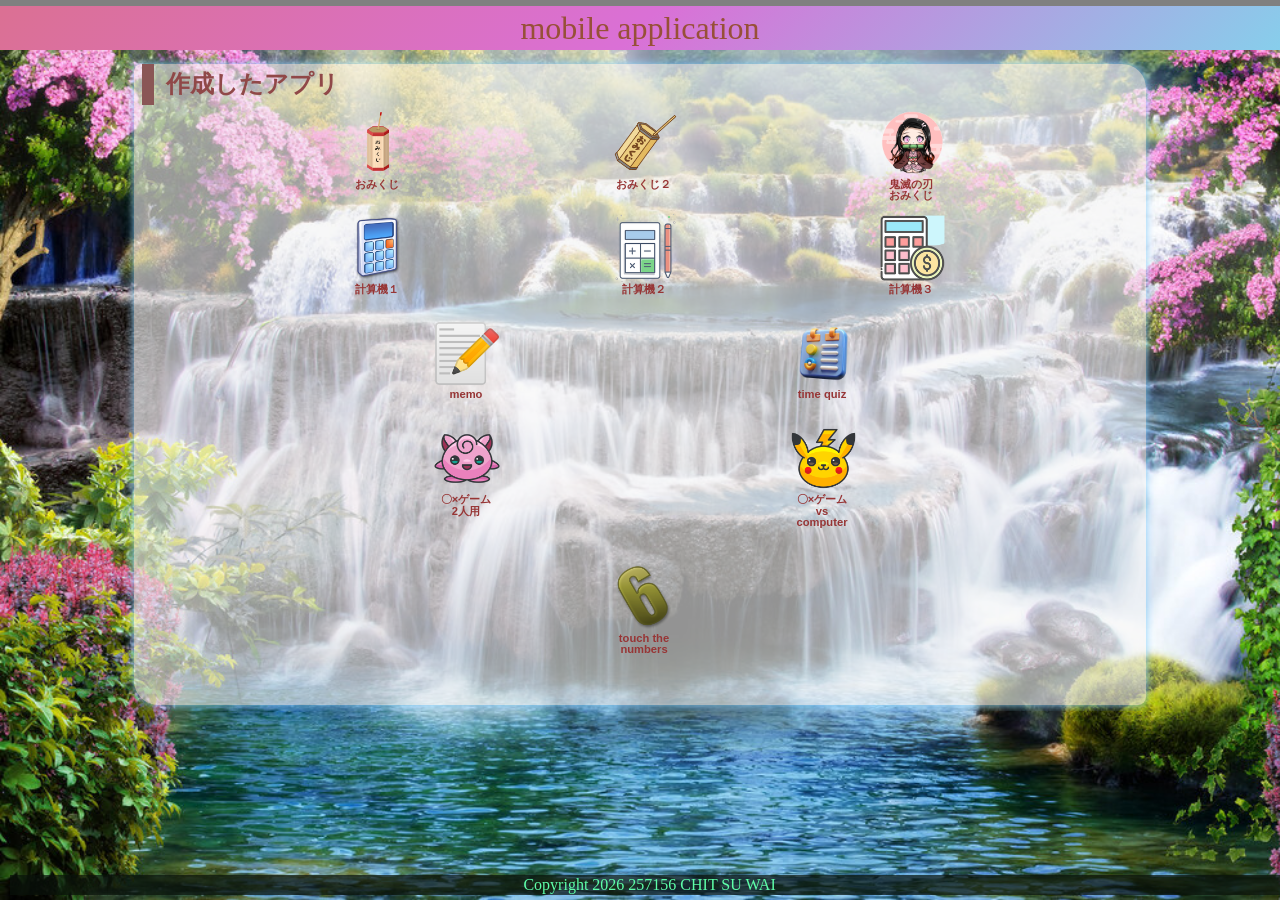
<file: index.html>
<!DOCTYPE html>
<html lang="ja">
  <head>
    <meta charset="UTF-8" />
    <meta name="viewport" content="width=device-width, initial-scale=1.0" />
    <title>mobile application</title>
    <meta name="description" content="mobile application" />

    <link rel="icon" href="favicon.ico" />
    <link rel="stylesheet" href="css/index.css" />
  </head>

  <body>
    <!-- 見出し（みだし） -->

    <header class="header">
      <h1>mobile application</h1>
    </header>

    <!-- 作成したアプリ -->
    <main>
      <section class="container">
        <h2>作成したアプリ</h2>
        <div class="sub_container">
          <div class="item01">
            <a href="./01 omikuji 01-10/omikuji.html" title="01-10.sound"
              ><img
                src="img/おみくじ3.png"
                alt="01-10.omikuji"
                class="img_fit"
              /><br />おみくじ</a
            >
          </div>
          <div class="item01">
            <a
              href="./01 omikuji 01-12/omikuji.html"
              title="01-12.同じ内容が続けて出ないようにする。 "
              ><img
                src="img/omikuji4.png"
                alt="01-12.omikuji"
              /><br />おみくじ２</a
            >
          </div>
          <div class="item01">
            <a href="./01_omikuji_kimetsu/omikuji_kimetsu.html" title="鬼滅の刃"
              ><img
                src="img/nezuko.png"
                alt="鬼滅の刃おみくじ"
              /><br />鬼滅の刃<br />おみくじ</a
            >
          </div>
        </div>
        <div class="sub_container">
          <div class="item01">
            <a
              href="./03_calculator_02/calculator.html"
              title="03-02. Calculator（関数）"
              ><img
                src="img/calc_calculator_10824.ico"
                alt="簡単な計算機"
              /><br />計算機１</a
            >
          </div>
          <div class="item01">
            <a
              href="./03_calculator_03/calculator.html"
              title="03-03. Calculator　イコールをボタンにする"
              ><img
                src="img/accounting_116483.ico"
                alt="簡単な計算機"
              /><br />計算機２</a
            >
          </div>
          <div class="item01">
            <a
              href="./03_calculator_(button)_02/calculator_button.html"
              title="03-05. Calculator（キーボードイベント）"
              ><img
                src="img/calculator_coin_dollar_money_icon_127186.ico"
                alt="全部ボタンの計算機"
              /><br />計算機３</a
            >
          </div>
        </div>
        <div class="sub_container">
          <div class="item01">
            <a href="./04-10_memo/memo.html" title="04-10.EventDelefation"
              ><img src="img/62914memo_109205.ico" alt="memo v5" /><br />memo</a
            >
          </div>
          <div class="item01">
            <a href="./98_Time_guessing_quiz_03/timeguess.html" title=""
              ><img
                src="img/pngtree-quiz-result.png"
                alt="time guess"
              /><br />time quiz</a
            >
          </div>
        </div>
        <div class="sub_container">
          <div class="item02">
            <a href="./05-06_tic_tac_toe/tic_tac_toe.html" title="05-06. sound"
              ><img
                src="./img/jigglypuff_icon-icons.com_67550.ico"
                alt="〇✖ゲーム（二人用）"
              />〇×ゲーム<br />2人用</a
            >
          </div>
          <div class="item02">
            <a
              href="./05-09_tic_tac_toe/tic_tac_toe.html"
              title="05-09. vs computer level付き"
              ><img
                src="img/pikachu_icon-icons.com_67535.ico"
                alt="〇✖ゲームvs compute"
              /><br />〇×ゲーム<br />vs computer</a
            >
          </div>
        </div>
        <div class="sub_container">
          <div class="item02">
            <a href="./08_touch_the_numbers/touch_the_numbers.html" title=""
              ><img
                src="img/number_6_12636.ico"
                alt="数字を順番に押すゲーム"
              /><br />touch the numbers</a
            >
          </div>
        </div>

        <div class="filler01"></div>
      </section>

      <!-- フッター -->
      <footer>
        <p>Copyright 2026 257156 CHIT SU WAI</p>
      </footer>
    </main>
  </body>
</html>
</file>
<file: css/index.css>
@charset "utf-8";

html {
  /* ブラウザのデフォルトが16px                        */
  /* デフォルトの16pxの代わりに1emが10pxになるように調整 */
  font-size: 62.5%;
}

*,
*::before,
*::after {
  box-sizing: border-box;
}

body {
  line-height: 1.5;
  color: rgb(73, 72, 72);
  font-size: 1.6rem; /* 16px */
  font-family: "Helvetica Neue", Arial, "Hiragino Kaku Gothic ProN",
    "Hiragino Sans", Meiryo, sans-serif;
  text-align: center;
  background-image: url(../img/tropical-waterfall.jpg); /*★自分で画像を設定すること。*/
  background-size: cover;
  background-repeat: no-repeat;
  background-attachment: fixed;
  overflow: hidden;
}

header,
footer,
h1,
h2,
h3,
p,
div,
.container01,
.filler01 {
  margin: 0.2em 0em 0em 0em;
  padding: 0.1em;
}

/*****************************/
/* 見出し（みだし）           */
/*****************************/

header {
  position: fixed; /*ヘッダーを固定（こてい）する*/
  /* 基準（きじゅん）を画面（がめん）の左上（ひだりうえ）に */
  top: 0em;
  left: 0em;
  width: 100%;
  margin: 0;
  padding: 0;
  background-color: grey;
  z-index: 10;
}
h1 {
  font: 2em Rajdhani, "Noto Sans JP";
  color: rgb(151, 80, 56);
  /* background-image: radial-gradient(
    circle 248px at center,
    #16d9e3 0%,
    #30c7ec 47%,
    #46aef7 100%
  ); */
  background: linear-gradient(135deg, #db7093, #da70d6, #87ceeb);
}

h2 {
  padding-left: 0.5em;
  border-left: solid 0.5em rgb(138, 86, 86);
  text-align: left;
  color: #904848;
}

/*****************************/
/* ページ                    */
/*****************************/
main {
  z-index: 20;
  margin-top: 3em;
  overflow: auto; /* コンテンツの表示を自動に設定（スクロール） */
}
/*****************************/
/* セクション(section)        */
/*****************************/
.container {
  margin-top: 1em;
  margin-right: auto;
  margin-left: auto;
  padding-left: 0.5em;
  width: 80%;
  border-radius: 0.5em 1.5em;
  background-color: rgba(245, 245, 245, 0.6);
  box-shadow: 0 0 0.5em #87cefa;
}
main > p {
  font: 1.2em bold;
}

/*****************************/
/* アンカー(anchor)           */
/*****************************/
a {
  color: #973535;
  font-weight: 900;
  text-decoration: none;
  transition: transform 0.3s ease, color 0.3s ease;
  /* https://developer.mozilla.org/ja/docs/Web/CSS/text-decoration */
}

/* mouseoverでグレースケール */
a:hover {
  color: red;
  transform: scale(1.2);
  display: inline-block;
}

/*****************************/
/* container  item           */
/*****************************/
.sub_container {
  display: flex;
  flex-wrap: wrap;
  justify-content: space-evenly;
  font-size: 0.7em;
}

.item01 {
  position: relative;
  width: 6em;
  height: 9em;
  margin: 0;
  line-height: 1em;
  overflow: hidden;
}

.item02 {
  position: relative;
  width: 6em;
  height: 12em;
  margin: 0;
  line-height: 1em;
  overflow: hidden;
}

.item01 img,
.item02 img {
  width: 6em;
  height: auto;
}

.item01 .img_fit {
  width: auto;
  height: 6em;
  overflow: hidden;
}

/*****************************/
/* フッター                   */
/*****************************/
footer > p {
  /*position: absolute;/*←絶対位置*/
  /*bottom: 5px; /*下に固定*/
  position: absolute;
  bottom: 5px;
  width: 100%;
  margin: 0px;
  padding: 1px;
  color: rgb(94, 255, 169);
  font: 1em Rajdhani;
  text-align: center;
  background: rgba(9, 18, 11, 0.7);
}
/*******************************************************/
/* レスポンシブ対応　メディアクエリを使ってCSSを切り替える */
/* https://www.design-memo.com/coding/css-media-queries */
/* mobileのときのスタイル */
/*******************************************************/
@media screen and (max-width: 480px) {
  body {
    background-size: cover;
    background-position: center;
  }
  h1 {
    font-size: 1.5em;
  }
}
</file>
